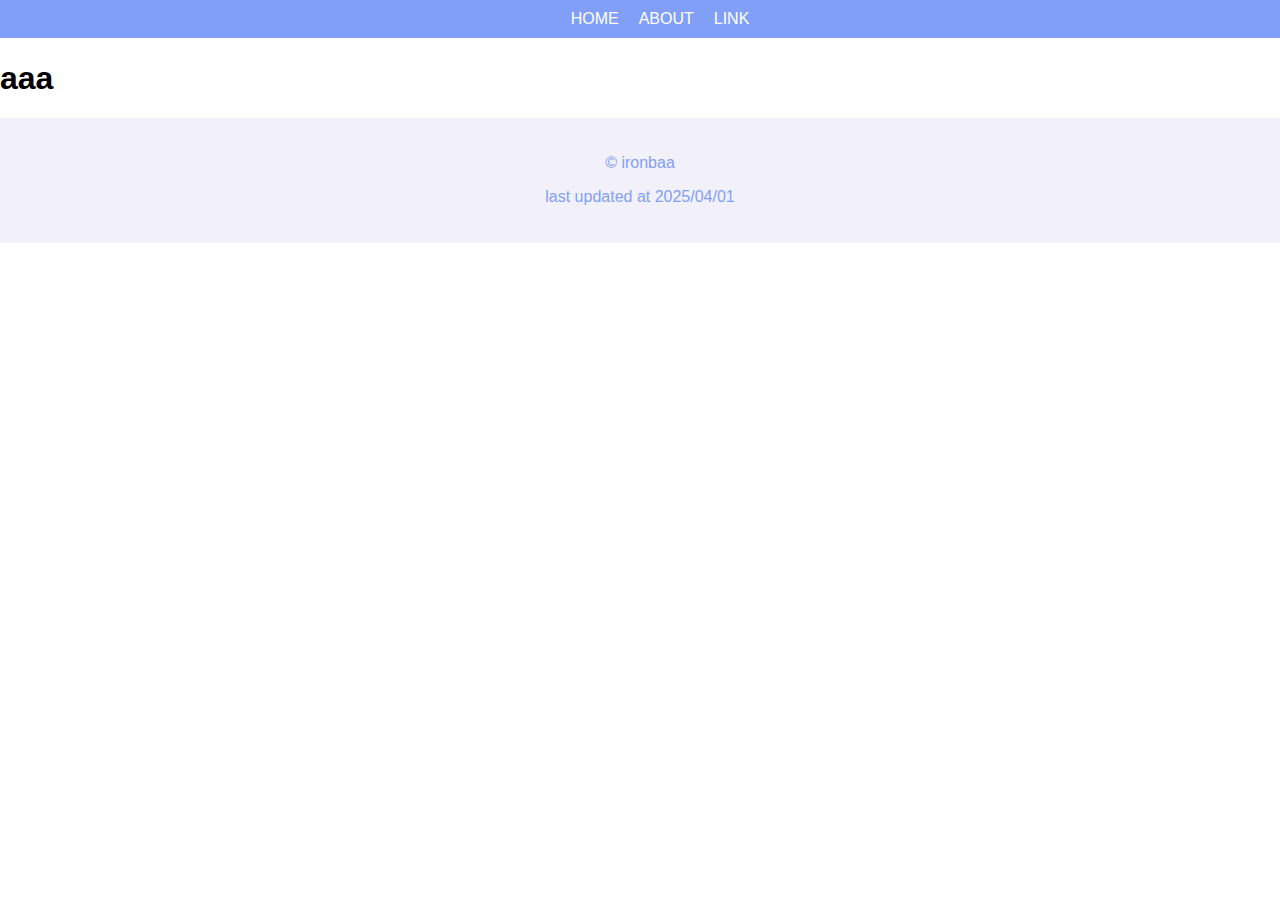
<file: home.html>
<!DOCTYPE html>
<html lang="ja">
<head>
  <meta charset="UTF-8">
  <meta name="viewport" content="width=device-width, initial-scale=1.0">
  <title>ironbaa</title>
  <link rel="stylesheet" href="css/style.css">
  <link rel="stylesheet" href="css/normalize.css">
</head>
<body>

  <header class="header">
    <div class="headerMenu">
      <nav class="menu">
        <ul>
          <li><a href="home.html">HOME</a></li>
          <li><a href="about.html">ABOUT</a></li>
          <li><a href="link.html">LINK</a></li>
        </ul>
      </nav>
    </div>
  </header>

  <main>
    <h1>aaa</h1>
  </main>

  <footer>
    <div class="footerInner">
      <p>&copy; ironbaa</p>
      <p>last updated at 2025/04/01</p>
    </div>
  </footer>
  
</body>
</html>
</file>
<file: css/style.css>
body {
  margin: 0;
  font-family: sans-serif;
  }

.enterInner {
  display: flex; /*直下の要素が並列になる*/
  flex-direction:column; /*上から下に配置配置*/
  justify-content: center; /*水平方向の真ん中にそろえる*/
  align-items: center; /*垂直方向の真ん中にそろえる*/
  min-height: 100vh; /*画面いっぱいの高さにする*/
}

.enter {
  color: #819FF7;
  text-decoration: none;
  margin-top: 10px;
  font-size: 18px;
}

.header {
  background-color: #819FF7;
  width: 100%;
  padding: 10px 20px;
  display: flex;
  justify-content: center;
  align-items: center;
}

.headerMenu {
  text-align: center;
}

.menu ul {
  color: #F0F8FF;
  display: flex;
  gap: 20px;
  padding: 0;
  margin: 0;
  list-style-type: none;
  /* justify-content: space-around; */
}
.menu a {
  color: #fff;
  text-decoration: none;
}

.linkInner {
  text-align: center;
}

footer {
  width: 100%;
  background: #F2F1FA;
  color: #819FF7;
}

.footerInner {
  text-align: center;
  padding: 20px 0;
}
</file>
